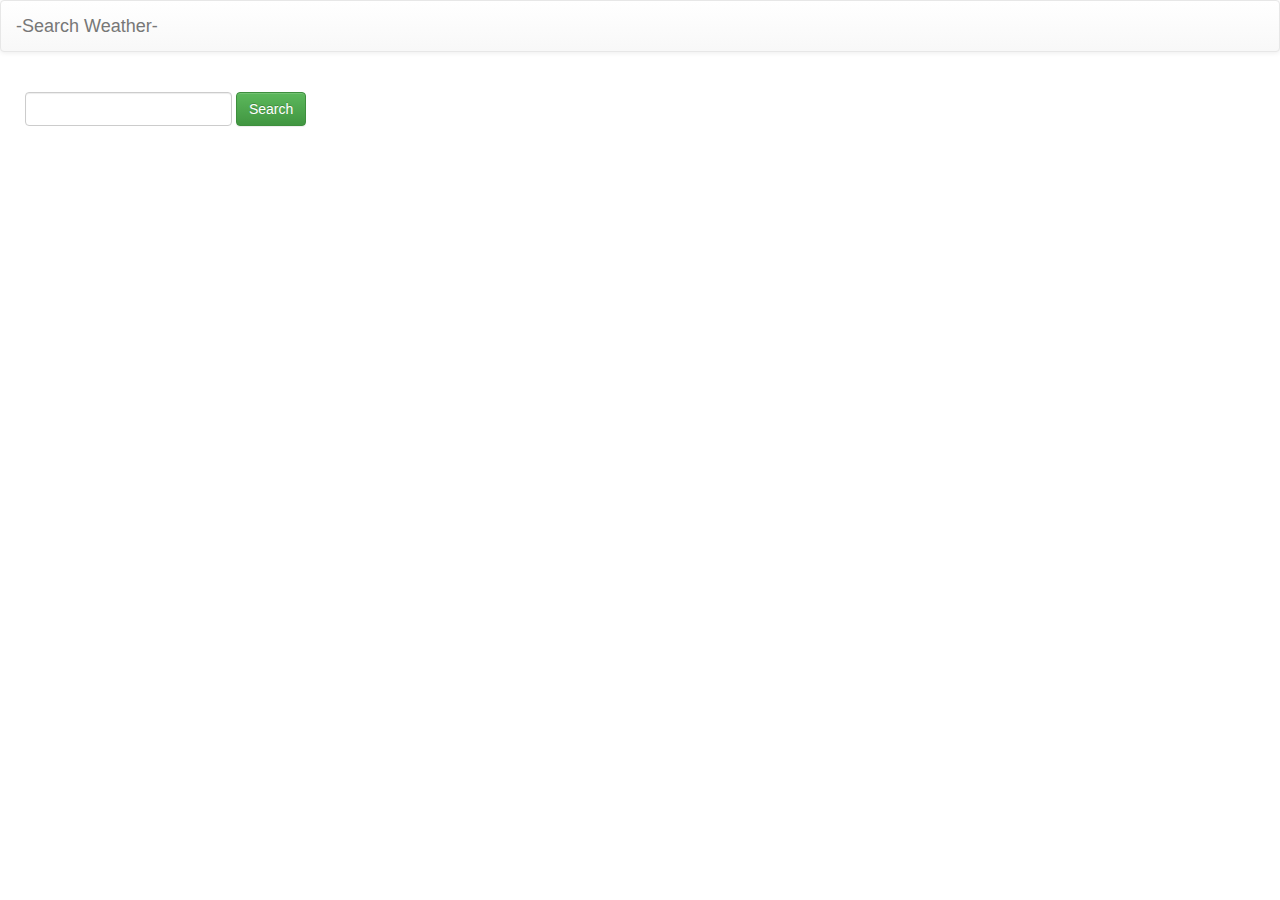
<file: index.html>
<html ng-app="app">
<head>
   <title>Weather Dashboard</title>
<link rel="stylesheet" href="content/css/bootstrap.min.css">
<link rel="stylesheet" href="content/css/bootstrap-theme.min.css">
<link rel="stylesheet" href="content/css/custom.css">
<script src="vendor/jquery.min.js"></script>
<script src="vendor/bootstrap.min.js"></script>
<script src="vendor/angular.js"></script>
<script src="vendor/angular-route.js"></script>
<script src="vendor/highcharts.js"></script>
<script src="app/app.module.js"></script>
<script src="app/layout/shell.module.js"></script>
<script src="app/layout/shell.ctrl.js"></script>
<script src="app/search/search.module.js"></script>
<script src="app/search/search.ctrl.js"></script>
<script src="app/weather/weather.module.js"></script>
<script src="app/weather/weather.ctrl.js"></script>
    <script src="app/forecast/forecast.module.js"></script>
    <script src="app/forecast/forecast.ctrl.js"></script>
    <script src="app/data/data.module.js"></script>
    <script src="app/data/weather.svc.js"></script>
    <script src="app/component/component.module.js"></script>
    <script src="app/component/search.view.js"></script>
    <script src="app/forecast/forecast.view.js"></script>


</head>
<body>

<ng-include src="'app/layout/shell.html'"></ng-include>


</body>
</html>
</file>
<file: content/css/custom.css>
.weather-current {	margin-top: 20px;	margin-left: 18px;}.search {	padding-left: 40px;}.cities {	margin-top: 20px;}.weather-controls {	padding-left: 20px;	margin-bottom: 20px;}.forecast {	padding-left: 20px;}.forecast-list {	margin-top: 20px;}
</file>
